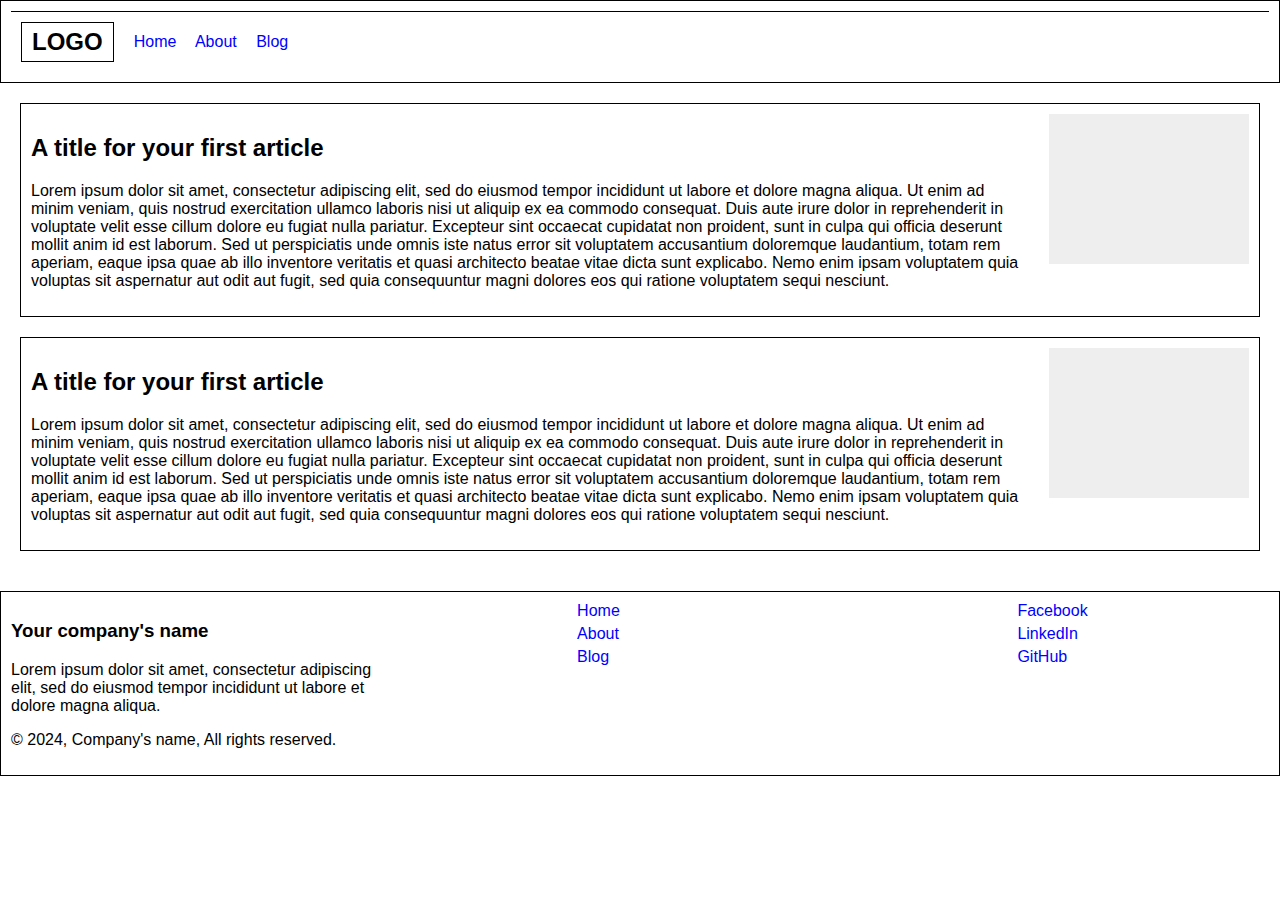
<file: index.html>
<!DOCTYPE html>
<head>
    <meta charset="UTF-8">
    <title>CMS Layout</title>
    <link rel="stylesheet" href="styles.css">
</head>
<body>
    <header>
        <div class="nav-bar">
            <div class="logo">
                <h2>LOGO</h2>
            </div>
            <nav>
                <a href="#">Home</a>
                <a href="#">About</a>
                <a href="#">Blog</a>
            </nav>
        </div>
    </header>

    <main class="container">
        <section class="article">
            <div class="article-text">
                <h2>A title for your first article</h2>
                <p>Lorem ipsum dolor sit amet, consectetur adipiscing elit, sed do eiusmod tempor incididunt ut labore et dolore magna aliqua.
                Ut enim ad minim veniam, quis nostrud exercitation ullamco laboris nisi ut aliquip ex ea commodo consequat.
                Duis aute irure dolor in reprehenderit in voluptate velit esse cillum dolore eu fugiat nulla pariatur.
                Excepteur sint occaecat cupidatat non proident, sunt in culpa qui officia deserunt mollit anim id est laborum.
                Sed ut perspiciatis unde omnis iste natus error sit voluptatem accusantium doloremque laudantium, totam rem aperiam,
                eaque ipsa quae ab illo inventore veritatis et quasi architecto beatae vitae dicta sunt explicabo.
                Nemo enim ipsam voluptatem quia voluptas sit aspernatur aut odit aut fugit, sed quia consequuntur magni dolores eos qui ratione voluptatem sequi nesciunt.</p>
            </div>
            <div class="article-image"></div>
        </section>

        <section class="article">
            <div class="article-text">
                <h2>A title for your first article</h2>
                <p>Lorem ipsum dolor sit amet, consectetur adipiscing elit, sed do eiusmod tempor incididunt ut labore et dolore magna aliqua.
                Ut enim ad minim veniam, quis nostrud exercitation ullamco laboris nisi ut aliquip ex ea commodo consequat.
                Duis aute irure dolor in reprehenderit in voluptate velit esse cillum dolore eu fugiat nulla pariatur.
                Excepteur sint occaecat cupidatat non proident, sunt in culpa qui officia deserunt mollit anim id est laborum.
                Sed ut perspiciatis unde omnis iste natus error sit voluptatem accusantium doloremque laudantium, totam rem aperiam,
                eaque ipsa quae ab illo inventore veritatis et quasi architecto beatae vitae dicta sunt explicabo.
                Nemo enim ipsam voluptatem quia voluptas sit aspernatur aut odit aut fugit, sed quia consequuntur magni dolores eos qui ratione voluptatem sequi nesciunt.</p>
            </div>
            <div class="article-image"></div>
        </section>
    </main>

    <footer>
        <div class="footer-left">
            <h3>Your company's name</h3>
            <p>Lorem ipsum dolor sit amet, consectetur adipiscing elit, sed do eiusmod tempor incididunt ut labore et dolore magna aliqua.</p>
            <p>© 2024, Company's name, All rights reserved.</p>
        </div>
        <div class="footer-center">
            <a href="#">Home</a>
            <a href="#">About</a>
            <a href="#">Blog</a>
        </div>
        <div class="footer-right">
            <a href="#">Facebook</a>
            <a href="#">LinkedIn</a>
            <a href="#">GitHub</a>
        </div>
    </footer>
</body>
</html>
</file>
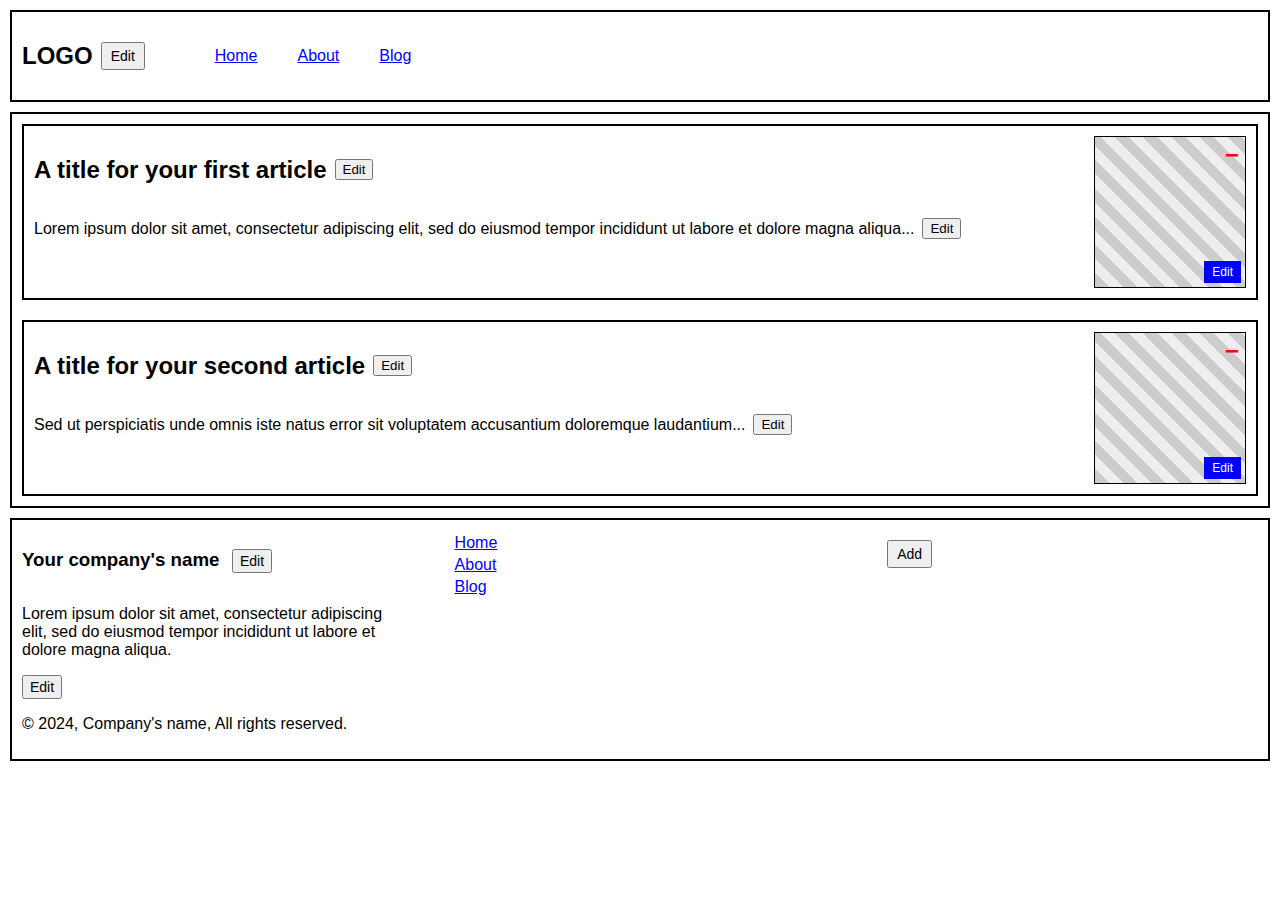
<file: admin/index.html>
<!DOCTYPE html>
<html lang="en">
<head>
    <meta charset="UTF-8">
    <title>Admin Panel</title>
    <link rel="stylesheet" href="styles.css">
</head>
<body>
    <header>
        <div class="nav-bar">
            <div class="logo">
                <h2 id="logo-text">LOGO</h2>
                <button onclick="editLogo()">Edit</button>
            </div>
            <nav>
                <a href="#">Home</a>
                <a href="#">About</a>
                <a href="#">Blog</a>
            </nav>
        </div>
    </header>

    <main class="container">
        <section class="article">
            <div class="article-text">
                <div style="display: flex; align-items: center; gap: 8px;">
                    <h2 id="article-title-1">A title for your first article</h2>
                    <button onclick="editArticleTitle(1)">Edit</button>
                </div>
                <div style="display: flex; align-items: center; gap: 8px;">
                    <p id="article-text-1">Lorem ipsum dolor sit amet, consectetur adipiscing elit, sed do eiusmod tempor incididunt ut labore et dolore magna aliqua...</p>
                    <button onclick="editArticleText(1)">Edit</button>
                </div>
            </div>
            <div class="article-image">
                <div class="image-controls">
                    <span class="remove-icon">&minus;</span>
                    <button class="edit-image-button" onclick="editImage()">Edit</button>
                </div>
            </div>
        </section>

        <section class="article">
            <div class="article-text">
                <div style="display: flex; align-items: center; gap: 8px;">
                    <h2 id="article-title-2">A title for your second article</h2>
                    <button onclick="editArticleTitle(2)">Edit</button>
                </div>
                <div style="display: flex; align-items: center; gap: 8px;">
                    <p id="article-text-2">Sed ut perspiciatis unde omnis iste natus error sit voluptatem accusantium doloremque laudantium...</p>
                    <button onclick="editArticleText(2)">Edit</button>
                </div>
            </div>
            <div class="article-image">
                <div class="image-controls">
                    <span class="remove-icon">&minus;</span>
                    <button class="edit-image-button" onclick="editImage()">Edit</button>
                </div>
            </div>
        </section>
    </main>

    <footer>
        <div class="footer-left">
            <h3 id="footer-title">Your company's name</h3>
            <button onclick="editFooterTitle()">Edit</button>
            <p id="footer-note">Lorem ipsum dolor sit amet, consectetur adipiscing elit, sed do eiusmod tempor incididunt ut labore et dolore magna aliqua.</p>
            <button onclick="editFooterNote()">Edit</button>
            <p>© 2024, Company's name, All rights reserved.</p>
        </div>
        <div class="footer-center">
            <a href="#">Home</a>
            <a href="#">About</a>
            <a href="#">Blog</a>
        </div>
        <div class="footer-right" id="social-links"></div>
    </footer>

    <script>
        function loadData() {
            const logo = localStorage.getItem('logoText');
            const note = localStorage.getItem('footerNote');
            const title = localStorage.getItem('footerTitle');
            const links = JSON.parse(localStorage.getItem('socialLinks') || '[]');

            if (logo) document.getElementById('logo-text').textContent = logo;
            if (note) document.getElementById('footer-note').textContent = note;
            if (title) document.getElementById('footer-title').textContent = title;

            for (let i = 1; i <= 2; i++) {
                const titleKey = `article-title-${i}`;
                const textKey = `article-text-${i}`;
                const savedTitle = localStorage.getItem(titleKey);
                const savedText = localStorage.getItem(textKey);
                if (savedTitle) document.getElementById(titleKey).textContent = savedTitle;
                if (savedText) document.getElementById(textKey).textContent = savedText;
            }

            const container = document.getElementById('social-links');
            container.innerHTML = '';
            links.forEach((link, index) => {
                const row = document.createElement('div');
                row.className = 'link-row';

                const a = document.createElement('a');
                a.href = link.url;
                a.textContent = link.name;

                const edit = document.createElement('button');
                edit.textContent = 'Edit';
                edit.onclick = () => editLink(index);

                const remove = document.createElement('button');
                remove.textContent = 'Remove';
                remove.onclick = () => removeLink(index);

                row.appendChild(a);
                row.appendChild(edit);
                row.appendChild(remove);
                container.appendChild(row);
            });

            const add = document.createElement('button');
            add.textContent = 'Add';
            add.onclick = addLink;
            container.appendChild(add);
        }

        function editLogo() {
            const value = prompt('Enter new logo text:');
            if (value !== null) {
                document.getElementById('logo-text').textContent = value;
                localStorage.setItem('logoText', value);
            }
        }

        function editFooterNote() {
            const value = prompt('Enter new footer note:');
            if (value !== null) {
                document.getElementById('footer-note').textContent = value;
                localStorage.setItem('footerNote', value);
            }
        }

        function editFooterTitle() {
            const value = prompt('Enter new footer title:');
            if (value !== null) {
                document.getElementById('footer-title').textContent = value;
                localStorage.setItem('footerTitle', value);
            }
        }

        function editArticleTitle(index) {
            const id = `article-title-${index}`;
            const element = document.getElementById(id);
            const value = prompt('Enter new article title:', element.textContent);
            if (value !== null) {
                element.textContent = value;
                localStorage.setItem(id, value);
            }
        }

        function editArticleText(index) {
            const id = `article-text-${index}`;
            const element = document.getElementById(id);
            const value = prompt('Enter new article text:', element.textContent);
            if (value !== null) {
                element.textContent = value;
                localStorage.setItem(id, value);
            }
        }

        function addLink() {
            const name = prompt('Enter link name:');
            if (!name) return;
            const url = prompt('Enter link URL:');
            if (!url) return;

            const links = JSON.parse(localStorage.getItem('socialLinks') || '[]');
            links.push({ name, url });
            localStorage.setItem('socialLinks', JSON.stringify(links));
            loadData();
        }

        function editLink(index) {
            const links = JSON.parse(localStorage.getItem('socialLinks') || '[]');
            const current = links[index];
            const name = prompt('Edit link name:', current.name);
            if (!name) return;
            const url = prompt('Edit link URL:', current.url);
            if (!url) return;
            links[index] = { name, url };
            localStorage.setItem('socialLinks', JSON.stringify(links));
            loadData();
        }

        function removeLink(index) {
            if (!confirm('Are you sure you want to delete this link?')) return;
            const links = JSON.parse(localStorage.getItem('socialLinks') || '[]');
            links.splice(index, 1);
            localStorage.setItem('socialLinks', JSON.stringify(links));
            loadData();
        }

        function editImage() {
            alert("Image edit function placeholder.");
        }

        window.onload = loadData;
    </script>
</body>
</html>
</file>
<file: styles.css>
body {
    font-family: Arial, sans-serif;
    margin: 0;
    padding: 0;
}

header {
    border: 1px solid #000;
    padding: 10px;
    text-align: center;
}

header h1 {
    margin: 0 0 10px 0;
}

.nav-bar {
    display: flex;
    align-items: center;
    border-top: 1px solid #000;
    padding: 10px;
}

.logo h2 {
    margin: 0;
    padding: 5px 10px;
    border: 1px solid #000;
}

nav {
    margin-left: 20px;
}

nav a {
    margin-right: 15px;
    text-decoration: none;
    color: blue;
}

.container {
    padding: 20px;
}

.article {
    border: 1px solid #000;
    padding: 10px;
    margin-bottom: 20px;
    display: flex;
    justify-content: space-between;
}

.article-text {
    flex: 1;
}

.article-image {
    width: 200px;
    height: 150px;
    background-color: #eee;
    margin-left: 20px;
}

footer {
    display: flex;
    justify-content: space-between;
    border: 1px solid #000;
    padding: 10px;
}

.footer-left {
    width: 30%;
}

.footer-center,
.footer-right {
    width: 20%;
}

.footer-center a,
.footer-right a {
    display: block;
    margin-bottom: 5px;
    color: blue;
    text-decoration: none;
}
</file>
<file: admin/styles.css>
body {
    font-family: Arial, sans-serif;
    margin: 0;
    padding: 0;
    background: #fff;
    color: #000;
}

header, footer, .container {
    border: 2px solid #000;
    margin: 10px;
    padding: 10px;
    box-sizing: border-box;
}

header .nav-bar {
    display: flex;
    align-items: center;
    justify-content: flex-start;
    gap: 40px;
}

header nav {
    display: flex;
    gap: 20px;
    margin: 0;
}

header .logo {
    display: flex;
    align-items: center;
    margin-right: 20px;
}

.nav-bar {
    display: flex;
    justify-content: space-between;
    align-items: center;
}

.logo {
    display: flex;
    align-items: center;
    gap: 8px;
}

.logo button {
    padding: 4px 8px;
    font-size: 14px;
    cursor: pointer;
}

nav a {
    margin: 0 10px;
    color: blue;
    text-decoration: underline;
}

.container {
    display: flex;
    flex-direction: column;
    gap: 20px;
}

.article {
    display: flex;
    justify-content: space-between;
    border: 2px solid #000;
    padding: 10px;
}

.article-text {
    width: calc(100% - 170px);
}

.article-image {
    position: relative;
    width: 150px;
    height: 150px;
    background: repeating-linear-gradient(
        45deg,
        #ccc,
        #ccc 10px,
        #eee 10px,
        #eee 20px
    );
    border: 1px solid #000;
    flex-shrink: 0;
}

.image-controls {
    position: absolute;
    top: 0;
    left: 0;
    width: 100%;
    height: 100%;
    pointer-events: none;
}

.remove-icon {
    position: absolute;
    top: 4px;
    right: 6px;
    color: red;
    font-size: 24px;
    font-weight: bold;
    pointer-events: auto;   
    cursor: pointer;
}

.edit-image-button {
    position: absolute;
    bottom: 4px;
    right: 4px;
    background-color: blue;
    color: white ;
    font-size: 12px;
    padding: 4px 8px;
    border: none;
    cursor: pointer;
    pointer-events: auto;
}

footer {
    display: flex;
    justify-content: space-between;
    align-items: flex-start;
    flex-wrap: wrap;
}

.footer-left,
.footer-center,
.footer-right {
    width: 30%;
}

.footer-left h3 {
    display: inline-block;
    margin-right: 8px;
}

.footer-left button {
    padding: 2px 6px;
    font-size: 14px;
}

.footer-center a,
.footer-right a {
    display: block;
    margin: 4px 0;
    color: blue;
    text-decoration: underline;
}

.footer-right {
    display: flex;
    flex-direction: column; 
    align-items: flex-start;
}

.link-row {
    display: flex;
    align-items: center;
    gap: 6px;
    margin-bottom: 6px;
}

.link-row a {
    color: rgb(25, 25, 255);
    text-decoration: underline;
}

.link-row button {  
    padding: 2px 6px;
    font-size: 14px;
    cursor: pointer;
}

.footer-right > button {
    margin-top: 10px;
    padding: 4px 8px;
    font-size: 14px;
    cursor: pointer;
}
</file>
